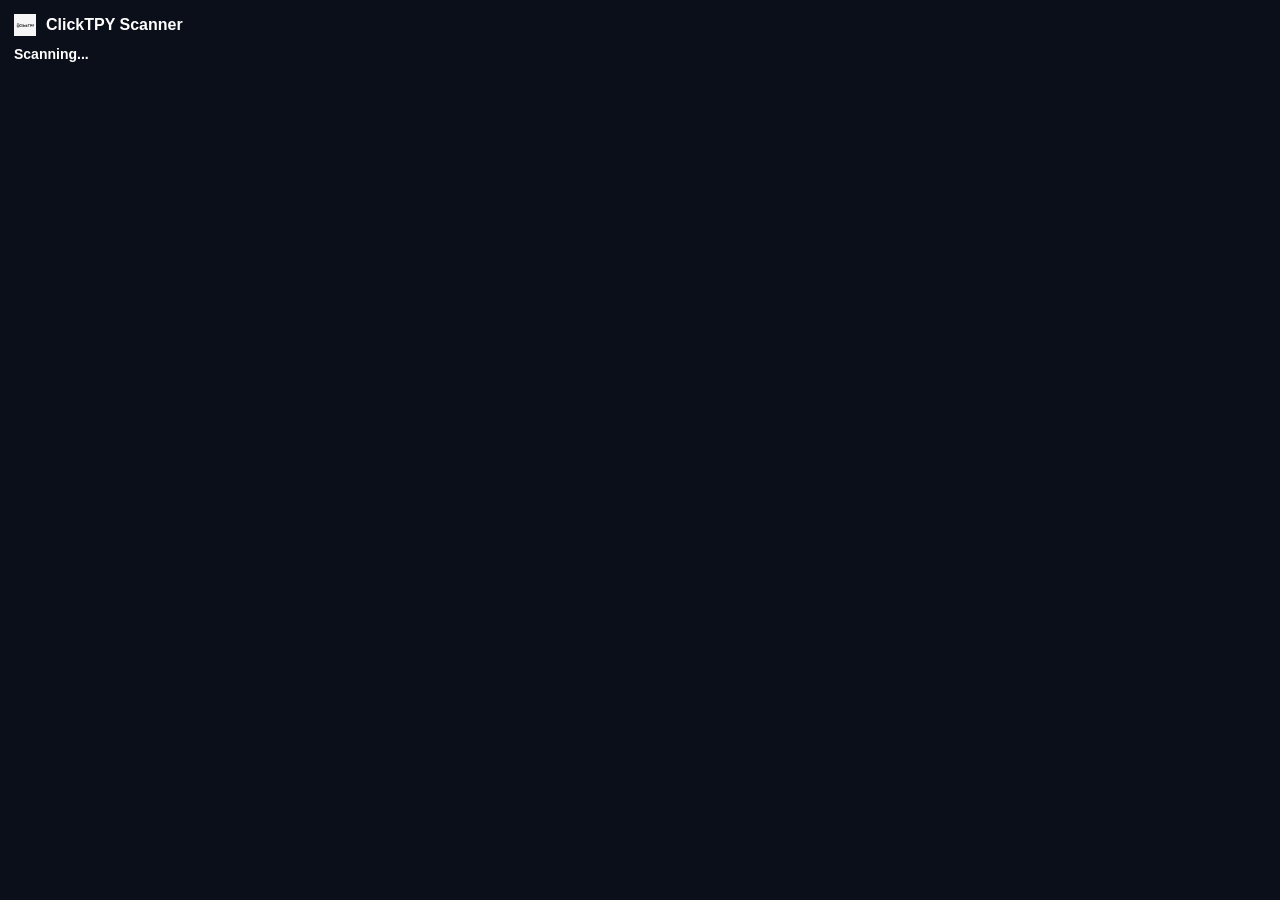
<file: WebsiteScanner/popup.html>
<!DOCTYPE html>
<html>
<head>
    <link rel="stylesheet" href="popup.css">
</head>
<body>

<div class="popup-container">

    <div class="popup-header">
        <img src="icons/icon48.png">
        <span>ClickTPY Scanner</span>
    </div>

    <div id="verdict-box">Scanning...</div>
    <div id="findings"></div>

</div>

<script src="popup.js"></script>
</body>
</html>
</file>
<file: WebsiteScanner/popup.css>
body {
    margin: 0;
    background: #0b0f1a;
    color: white;
    font-family: Arial;
    width: 280px;
}

.popup-container {
    padding: 14px;
}

.popup-header {
    display: flex;
    align-items: center;
    gap: 10px;
    font-weight: bold;
    margin-bottom: 10px;
}

.popup-header img {
    width: 22px;
}

#verdict-box {
    font-size: 14px;
    font-weight: bold;
    margin-bottom: 6px;
}

#findings {
    font-size: 12px;
    opacity: 0.8;
}
</file>
